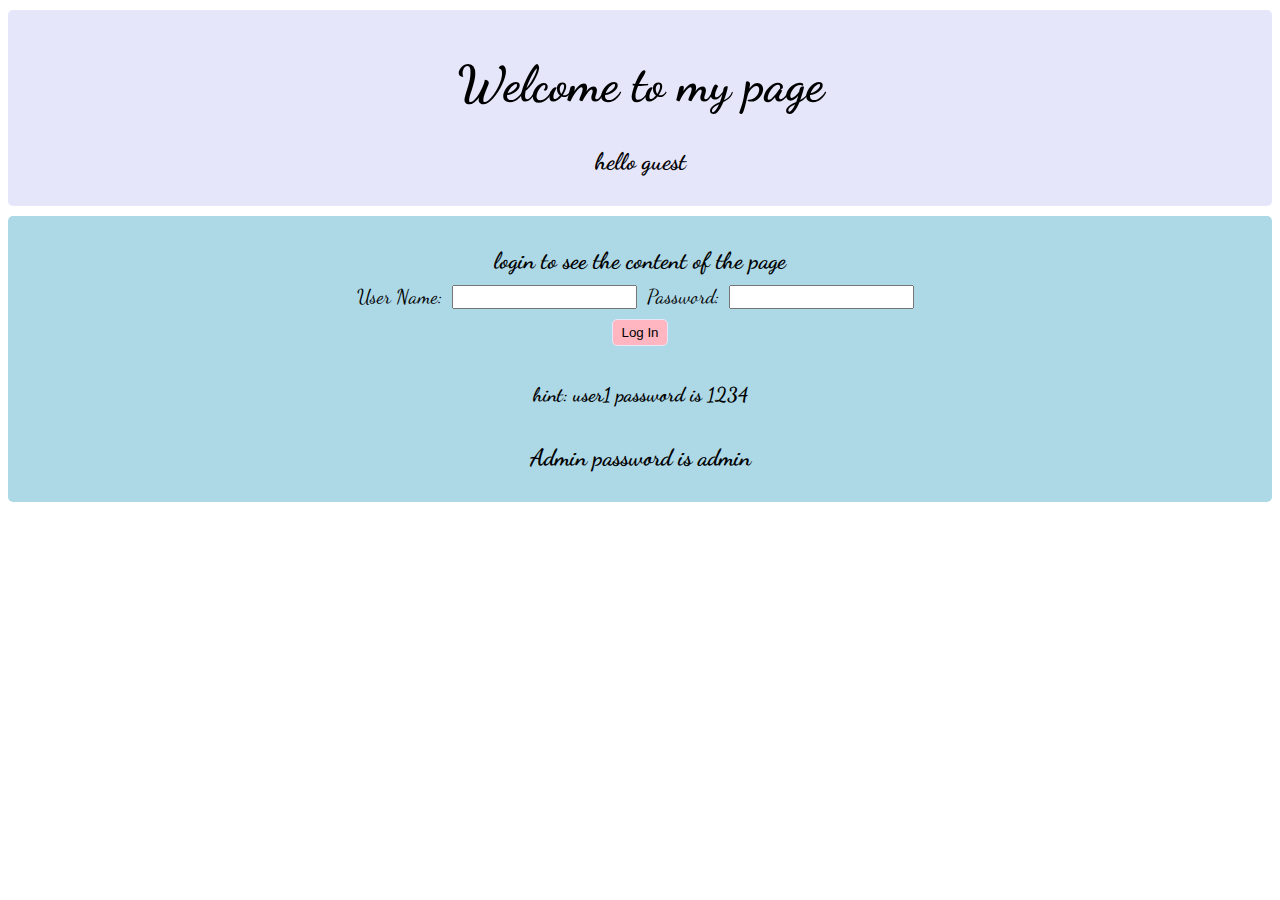
<file: index.html>
<!DOCTYPE html>
<html lang="en">
<head>
    <meta charset="UTF-8">
    <meta name="viewport" content="width=device-width, initial-scale=1.0">
    <meta http-equiv="X-UA-Compatible" content="ie=edge">
    <link rel="stylesheet" href="css/main.css">
    <link href="https://fonts.googleapis.com/css?family=Dancing+Script|Gloria+Hallelujah|Gochi+Hand|Indie+Flower&display=swap" rel="stylesheet">
    <title>safe content</title>
</head>
<body onload="onInitPage()" onkeydown="onKeyBoard(event)">
    <section class="header">
        <h1>Welcome to my page</h1>
        <h2>hello <span class="logged-user"></span></h2>
    </section>
    <section class="login-form-container">
        <div class="login-form">
            <h3>login to see the content of the page</h3>
            User Name: <input type="text" name="userName"/>
            Password: <input type="password" name="password"/>
            <div class="button-container"><button onclick="onLogIn()">Log In</button></div>
            <h4>hint: user1 password is 1234</h4>
            <h3>Admin password is admin</h3>
        </div>
        <div class="logout-button hide">
            <button onclick="onLogOut()">Log Out</button>
        </div>
    </section>
    <section class="main-conainer">
        <div class="safe-content hide">
            
        </div>
        <div class="admin-only hide">
            <a href="admin.html" onclick="onAdminLinkClick()">go to admin page</a>
        </div>
    </section>
    <script src="js/user-controller.js"></script>
    <script src="js/user-service.js"></script>
    <script src="js/admin-controller.js"></script>
    <script src="js/admin-service.js"></script>
    <script src="js/util-service.js"></script>
</body>
</html>
</file>
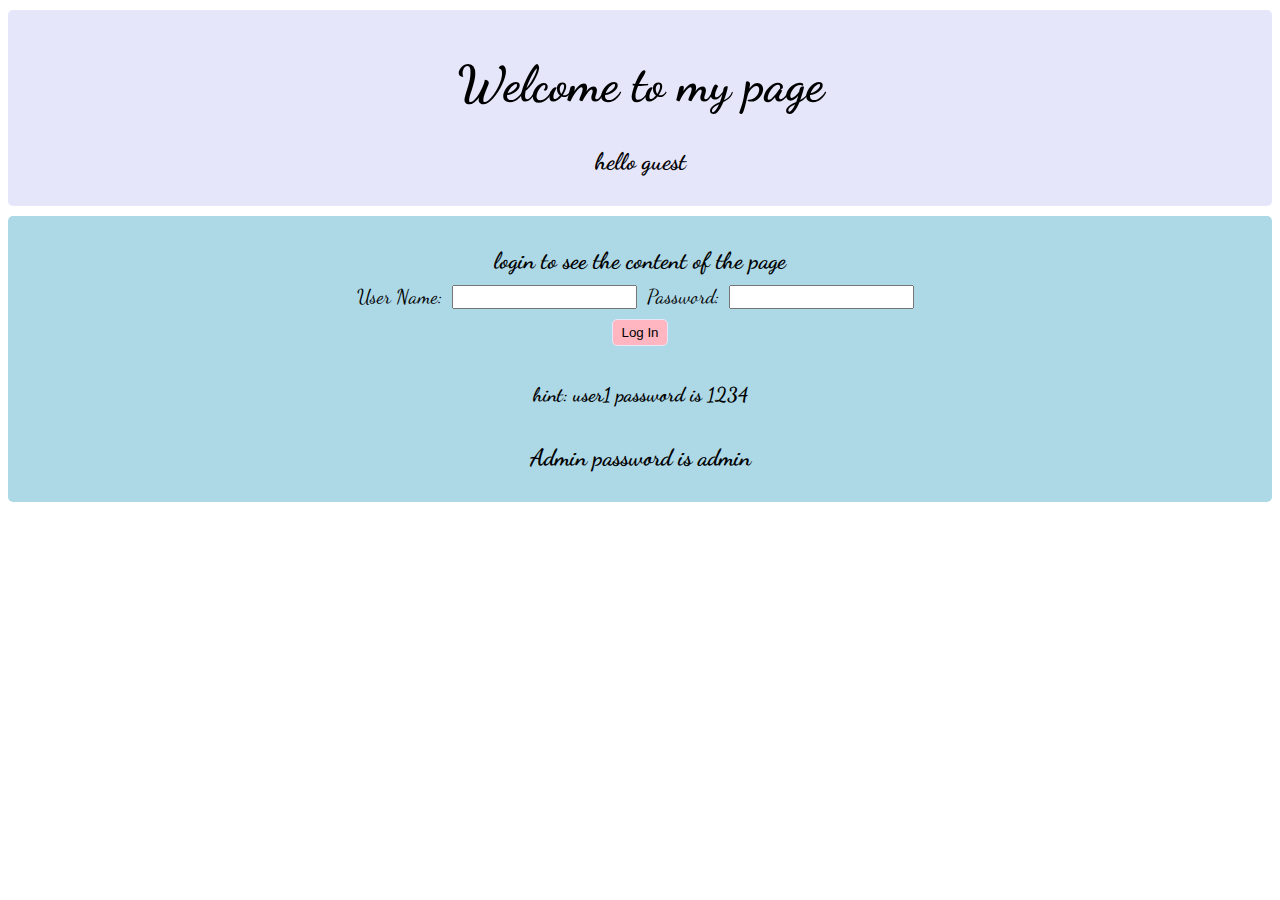
<file: admin.html>
<!DOCTYPE html>
<html lang="en">
<head>
    <meta charset="UTF-8">
    <meta name="viewport" content="width=device-width, initial-scale=1.0">
    <meta http-equiv="X-UA-Compatible" content="ie=edge">
    <link rel="stylesheet" href="css/main.css">
    <link href="https://fonts.googleapis.com/css?family=Dancing+Script|Gloria+Hallelujah|Gochi+Hand|Indie+Flower&display=swap" rel="stylesheet">
    <title>Admin's Page</title>
</head>
<body onload="onInitAdmin()">
    <section class="header">
        <h1>Welcome to admin page</h1>
    </section>
    <section class="view-container">
        <section class="show-contianer"> 
            <h2>Users Show</h2>
            <input type="radio" name="show" value="table" onchange="onShowChange(value)"><label for="table">list</label>
            <input type="radio" name="show" value="divs" onchange="onShowChange(value)"><label for="divs">cards</label>
        </section>
        <section class="sorting-container">
            <h2>Sort</h2>
            <select onchange="onSetSort(this.value)">
                <option></option>
                <option value="userName,+">Name (ascending)</option>
                <option value="userName,-">Name (descending)</option>
                <option value="lastLogginTime,+">Last Login (ascending)</option>
                <option value="lastLogginTime,-">Last Login (descending)</option>
            </select>
        </section>
    </section>
    <section class="main-container">
    </section>
    <section class="nav">
            <a href="index.html">go back to index page</a>
    </section>
    <script src="js/user-controller.js"></script>
    <script src="js/user-service.js"></script>
    <script src="js/admin-controller.js"></script>
    <script src="js/admin-service.js"></script>
    <script src="js/util-service.js"></script>
</body>
</html>
</file>
<file: css/main.css>
body {
    font-family: 'Dancing Script', cursive;
}

.header {
    background-color: lavender;
    border-radius: 5px;
    text-align: center;
    padding: 10px;
    margin: 10px 0;
}

.header h1 {
    font-size: 50px;
}

.login-form-container {
    display: flex;
    justify-content: center;
    flex-direction: column;
    text-align: center;
    background: lightblue;
    border-radius: 5px;
}


.login-form {
    display: flex;
    justify-content: center;
    flex-direction: row;
    flex-wrap: wrap; 
    padding: 10px;
    margin: 10px 0;
    font-size: 20px;
}

.login-form input {
    margin: 0 10px;
}

.login-form .button-container, .login-form h3 {
    margin: 10px 0;
    width: 100%;
}

.login-form button {
    border-radius: 5px;
    background-color: lightpink;
    border: 1px solid lavender;
    padding: 5px 8px;
}

.hide {
    display: none;
}

.admin-only {
    border-radius: 5px;
    background-color: lightpink;
    border: 1px solid lavender;
    padding: 5px 8px;
    width: 200px;
    height: 20px;
    text-align: center;
    margin: auto;
}

a:link, a:visited {
    text-decoration: none;
    color: black;
}

.nav { 
    border-radius: 5px;
    background-color: lightpink;
    border: 1px solid lavender;
    padding: 5px 8px;
    width: 200px;
    height: 20px;
    text-align: center;
    margin: auto;
}

select {
    font-family: 'Indie Flower', cursive;
 }

 .sorting-container, .show-contianer {
    background-color: lightblue;
    margin: 10px;
    border-radius: 5px;
    padding: 10px;
    text-align: center;
}

.view-container {
    display: flex;
    justify-content: center;
}

.main-container {
    padding: 10px;
    display: flex;
    flex-direction: column;
}

th, td {
    text-align: center;
}

th {
    background-color: lightblue;
}

tr:nth-child(even) {
    background-color: lightgray;
}

.user-div {
    width: 150px;
    height: 150px;
    border: 1px solid black;
    background-color: #ffb6c152;
    padding: 10px;
    margin: 10px;
    border-radius: 150px;
    text-align: center;
}

.user-div:nth-child(odd) .userImage {
    background-image: url("../img/man.png");
    opacity: 0.5;
    width: 50%;
    height: 50%;
    margin: auto;
}

.user-div:nth-child(even) .userImage {
    background-image: url("../img/woman.png");
    opacity: 0.5;
    width: 50%;
    height: 50%;
    margin: auto;
}

.users-divs {
    display: flex;
    justify-content: center;
    flex-direction: row;
    flex-wrap: wrap;
}

.user-name, .last-login {
    font-weight: bold;
}
</file>
